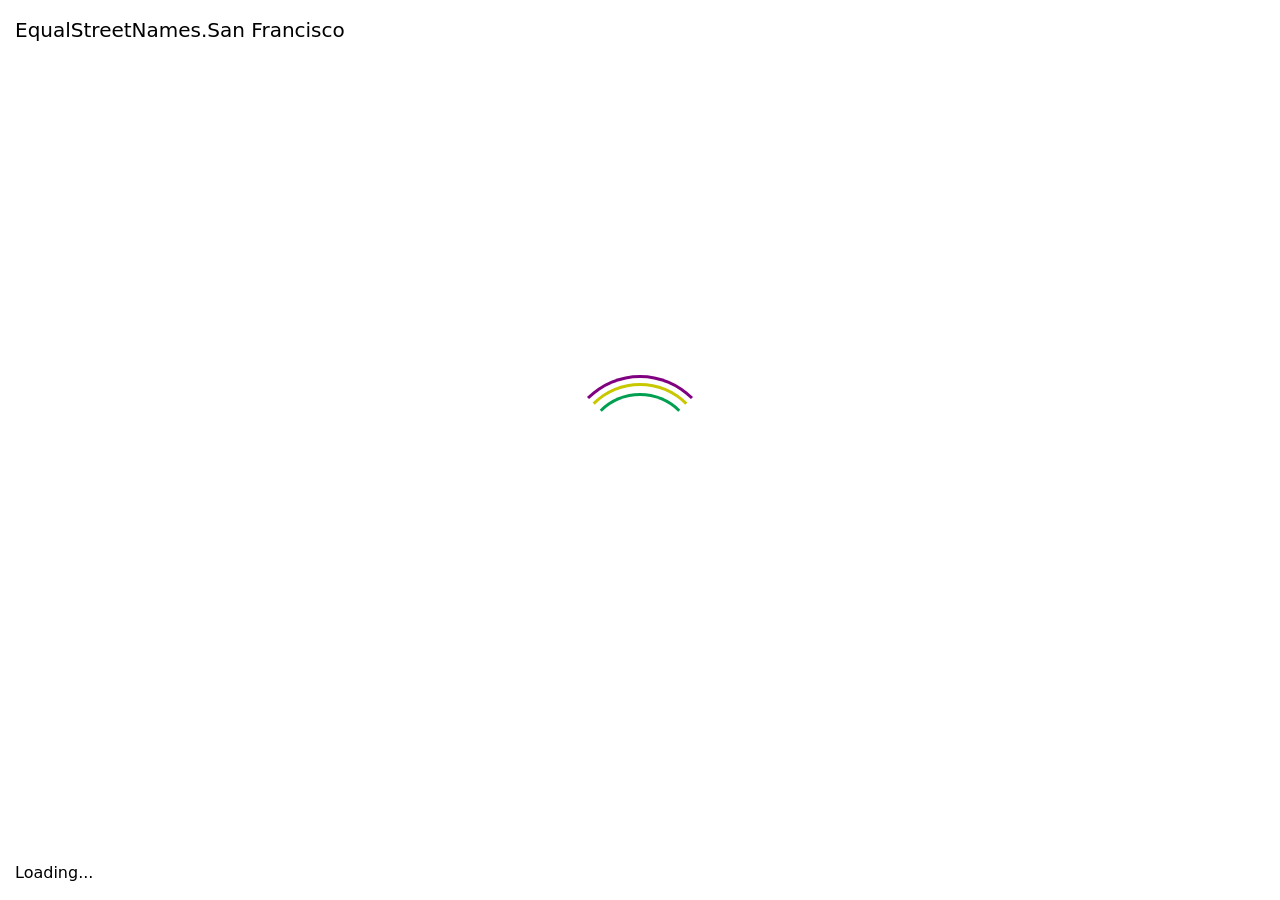
<file: index.html>
<!doctype html><html lang="en"><head><meta charset="utf-8"><meta name="viewport" content="width=device-width, initial-scale=1, shrink-to-fit=no"><link rel="stylesheet" href="https://stackpath.bootstrapcdn.com/bootstrap/4.4.1/css/bootstrap.min.css" integrity="sha384-Vkoo8x4CGsO3+Hhxv8T/Q5PaXtkKtu6ug5TOeNV6gBiFeWPGFN9MuhOf23Q9Ifjh" crossorigin><title>EqualStreetNames.San Francisco</title><style>body,html{height:100vh;width:100vw}</style></head><body class="align-items-center d-flex flex-column"> <div class="list-group mt-3 text-center"> <a href="/en/index.html" class="list-group-item list-group-item-action"> English </a> </div> <script type="module">!function(){switch((navigator.language||navigator.browserLanguage).slice(0,2)){case"en":document.location.href="./en/index.html"}}();</script> </body></html>
</file>
<file: en/index.1c188715.css>
/*# sourceMappingURL=index.1c188715.css.map */
</file>
